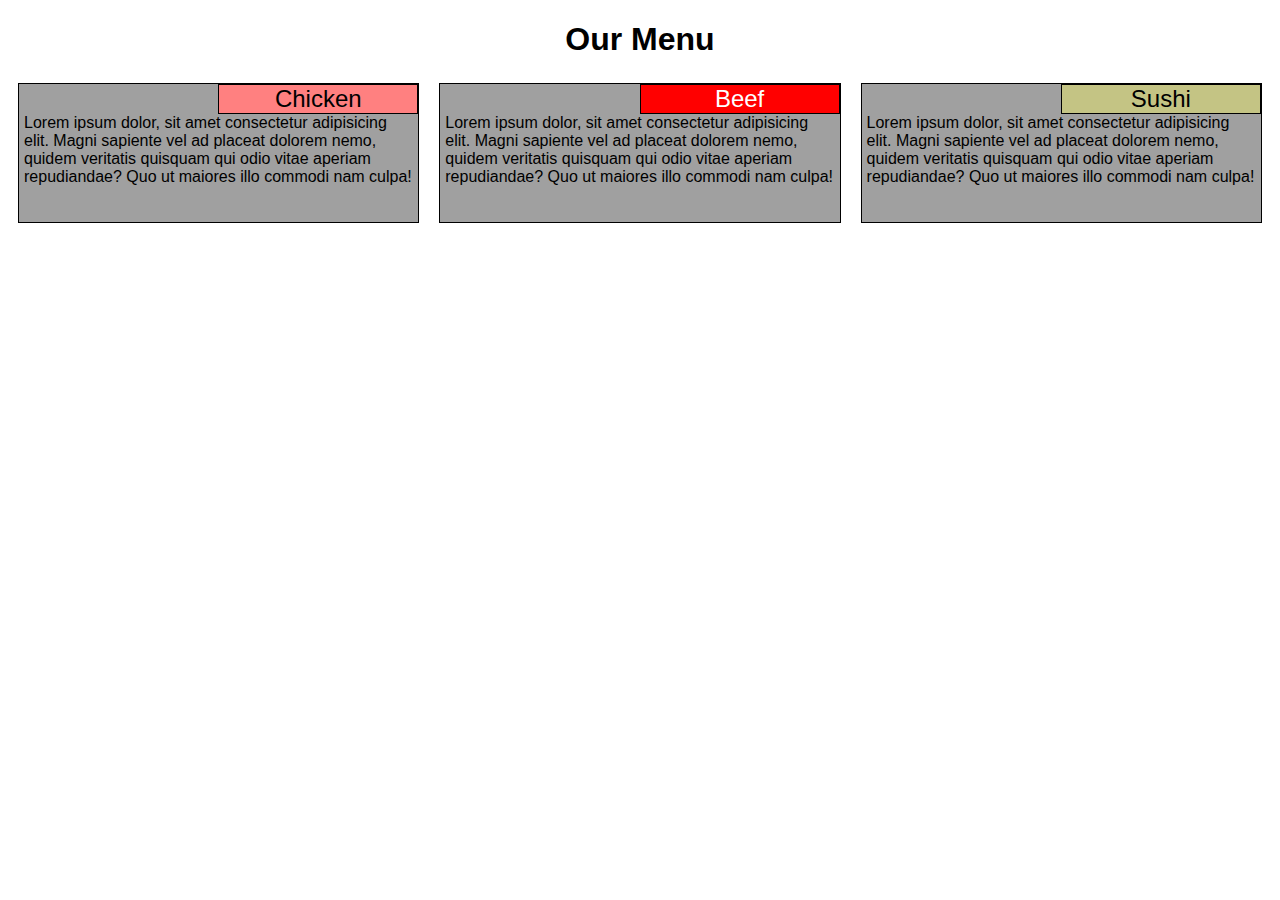
<file: docs/module2-solution/index.html>
<!DOCTYPE html>
<html lang="en">

<head>
    <meta charset="UTF-8">
    <meta name="viewport" content="width=device-width, initial-scale=1.0">
    <meta http-equiv="X-UA-Compatible" content="ie=edge">
    <title>Document</title>
    <link rel="stylesheet" href="css/module2.css">
</head>

<body>
    <h1>Our Menu</h1>
    <div class="row">
        <div class="col-lg-4 col-md-6">
            <div class="menu-item">
                <div class="chicken menu-heading">Chicken</div>
                <p>Lorem ipsum dolor, sit amet consectetur adipisicing elit. Magni sapiente vel ad placeat dolorem
                    nemo,
                    quidem
                    veritatis quisquam qui odio vitae aperiam repudiandae? Quo ut maiores illo commodi nam culpa!</p>
            </div>
        </div>
        <div class="col-lg-4 col-md-6">
            <div class="menu-item">
                <div class="beef menu-heading">Beef</div>
                <p>Lorem ipsum dolor, sit amet consectetur adipisicing elit. Magni sapiente vel ad placeat dolorem
                    nemo,
                    quidem
                    veritatis quisquam qui odio vitae aperiam repudiandae? Quo ut maiores illo commodi nam culpa!</p>
            </div>
        </div>
        <div class="col-lg-4 col-md-12">
            <div class="menu-item">
                <div class="sushi menu-heading">Sushi</div>
                <p>Lorem ipsum dolor, sit amet consectetur adipisicing elit. Magni sapiente vel ad placeat dolorem
                    nemo,
                    quidem
                    veritatis quisquam qui odio vitae aperiam repudiandae? Quo ut maiores illo commodi nam culpa!</p>
            </div>

        </div>
    </div>

</body>

</html>
</file>
<file: docs/module2-solution/css/module2.css>
body {
    font-family: Helvetica;
}

* {
    box-sizing: border-box;
}
.menu-item {
    border: 1px solid black;
    background-color: rgb(160, 160, 160);
    height: 140px;
    margin: 10px;
    font-family: Helvetica;
    color: white;
}

.menu-heading {
    border: 1px solid black;
    float: right;
    width: 200px;
    text-align: center;
    color: black;
    display: block;
    font-size: 1.5em;
}

.chicken {
    background-color: #FF8080;
}

.beef {
    background-color: red;
    color: white;
}

.sushi {
    background-color: rgb(196, 196, 132);
}

h1 {
    margin-bottom: 15px;
    text-align: center;
}

.menu-item > p {
    clear: right;
    margin: 5px;
    color: black;
}

/* Simple Responsive Framework. */
.row {
    width: 100%;
}

/********** Large devices only **********/
@media (min-width: 1200px) {

    .col-lg-1,
    .col-lg-2,
    .col-lg-3,
    .col-lg-4,
    .col-lg-5,
    .col-lg-6,
    .col-lg-7,
    .col-lg-8,
    .col-lg-9,
    .col-lg-10,
    .col-lg-11,
    .col-lg-12 {
        float: left;
        /* background-color: aqua;
        border: 1px solid green; */
    }

    .col-lg-1 {
        width: 8.33%;
    }

    .col-lg-2 {
        width: 16.66%;
    }

    .col-lg-3 {
        width: 25%;
    }

    .col-lg-4 {
        width: 33.33%;
    }

    .col-lg-5 {
        width: 41.66%;
    }

    .col-lg-6 {
        width: 50%;
    }

    .col-lg-7 {
        width: 58.33%;
    }

    .col-lg-8 {
        width: 66.66%;
    }

    .col-lg-9 {
        width: 74.99%;
    }

    .col-lg-10 {
        width: 83.33%;
    }

    .col-lg-11 {
        width: 91.66%;
    }

    .col-lg-12 {
        width: 100%;
    }
}

/********** Medium devices only **********/
@media (min-width: 992px) and (max-width: 1199px) {

    .col-md-1,
    .col-md-2,
    .col-md-3,
    .col-md-4,
    .col-md-5,
    .col-md-6,
    .col-md-7,
    .col-md-8,
    .col-md-9,
    .col-md-10,
    .col-md-11,
    .col-md-12 {
        float: left;
        /* background-color: aqua;     
        border: 1px solid green;    */
    }

    .col-md-1 {
        width: 8.33%;
    }

    .col-md-2 {
        width: 16.66%;
    }

    .col-md-3 {
        width: 25%;
    }

    .col-md-4 {
        width: 33.33%;
    }

    .col-md-5 {
        width: 41.66%;
    }

    .col-md-6 {
        width: 50%;
    }

    .col-md-7 {
        width: 58.33%;
    }

    .col-md-8 {
        width: 66.66%;
    }

    .col-md-9 {
        width: 74.99%;
    }

    .col-md-10 {
        width: 83.33%;
    }

    .col-md-11 {
        width: 91.66%;
    }

    .col-md-12 {
        width: 100%;
    }
}
</file>
